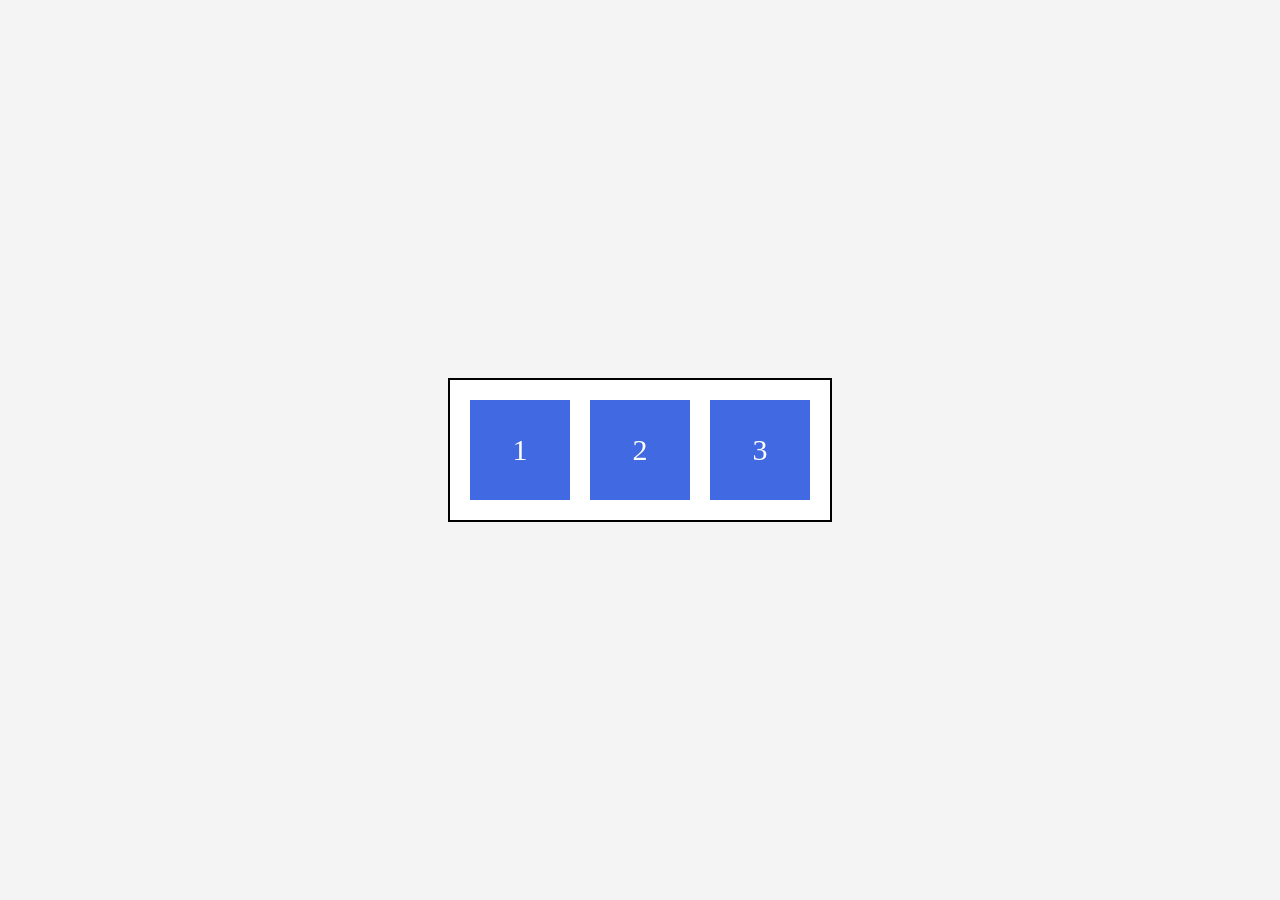
<file: 10 .flexbox/index.html>
<!DOCTYPE html>
<html lang="en">
<head>
    <meta charset="UTF-8">
    <meta name="viewport" content="width=device-width, initial-scale=1.0">
    <title>CSS Flexbox</title>
    <link rel="stylesheet" href="flexbox.css">
</head>
<body>
<div class="container">
    <div class="box">1</div>
    <div class="box">2</div>
    <div class="box">3</div>
</div>
</body>
</html>
</file>
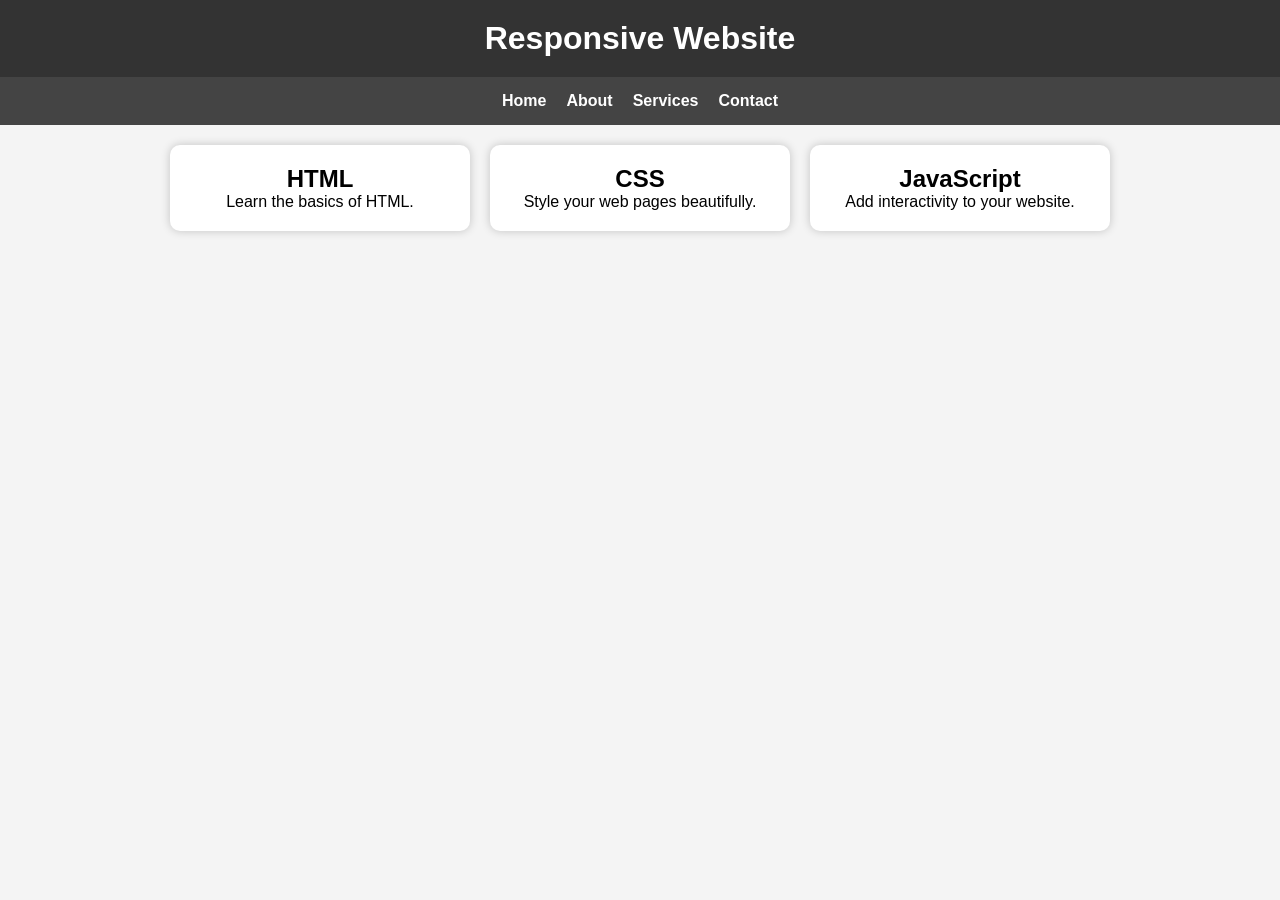
<file: 13 .responsive design/index.html>
<!DOCTYPE html>
<html lang="en">
<head>
    <meta charset="UTF-8">
    <meta name="viewport" content="width=device-width, initial-scale=1.0">
    <title>Responsive Design</title>
    <link rel="stylesheet" href="style.css">
</head>
<body>
    <header>
        <h1>Responsive Website</h1>
    </header>
    <nav>
        <a href="#">Home</a>
        <a href="#">About</a>
        <a href="#">Services</a>
        <a href="#">Contact</a>
    </nav>
    <main class="container">
        <div class="card">
            <h2>HTML</h2>
            <p>Learn the basics of HTML.</p>
        </div>
        <div class="card">
            <h2>CSS</h2>
            <p>Style your web pages beautifully.</p>
        </div>
        <div class="card">
            <h2>JavaScript</h2>
            <p>Add interactivity to your website.</p>
        </div>
    </main>

</body>
</html>
</file>
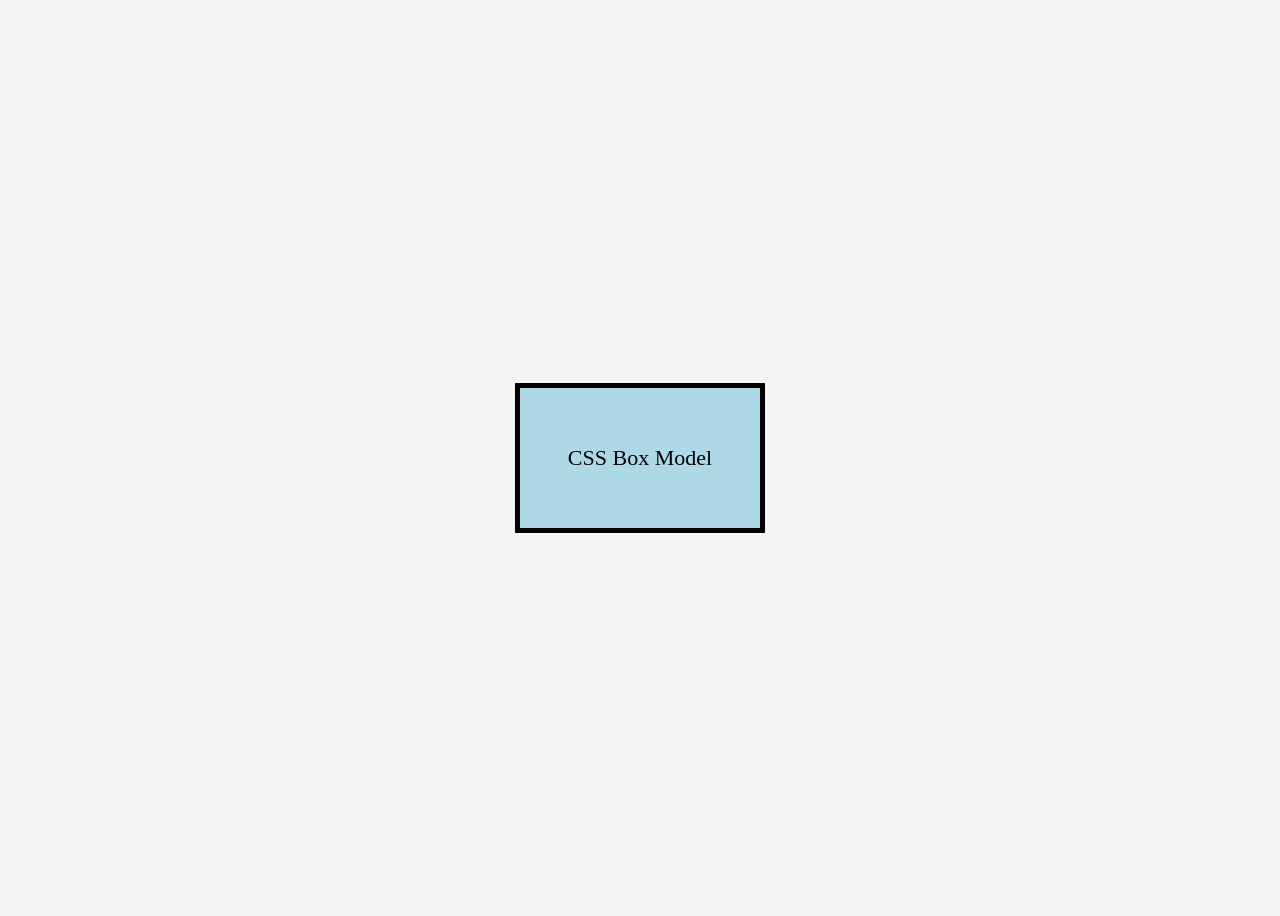
<file: 9 .box model/index.html>
<!DOCTYPE html>
<html lang="en">
<head>
    <meta charset="UTF-8">
    <meta name="viewport" content="width=device-width, initial-scale=1.0">
    <title>CSS Box Model</title>
    <link rel="stylesheet" href="box-model.css">
</head>
<body>
<div class="box">
    CSS Box Model
</div>
</body>
</html>
</file>
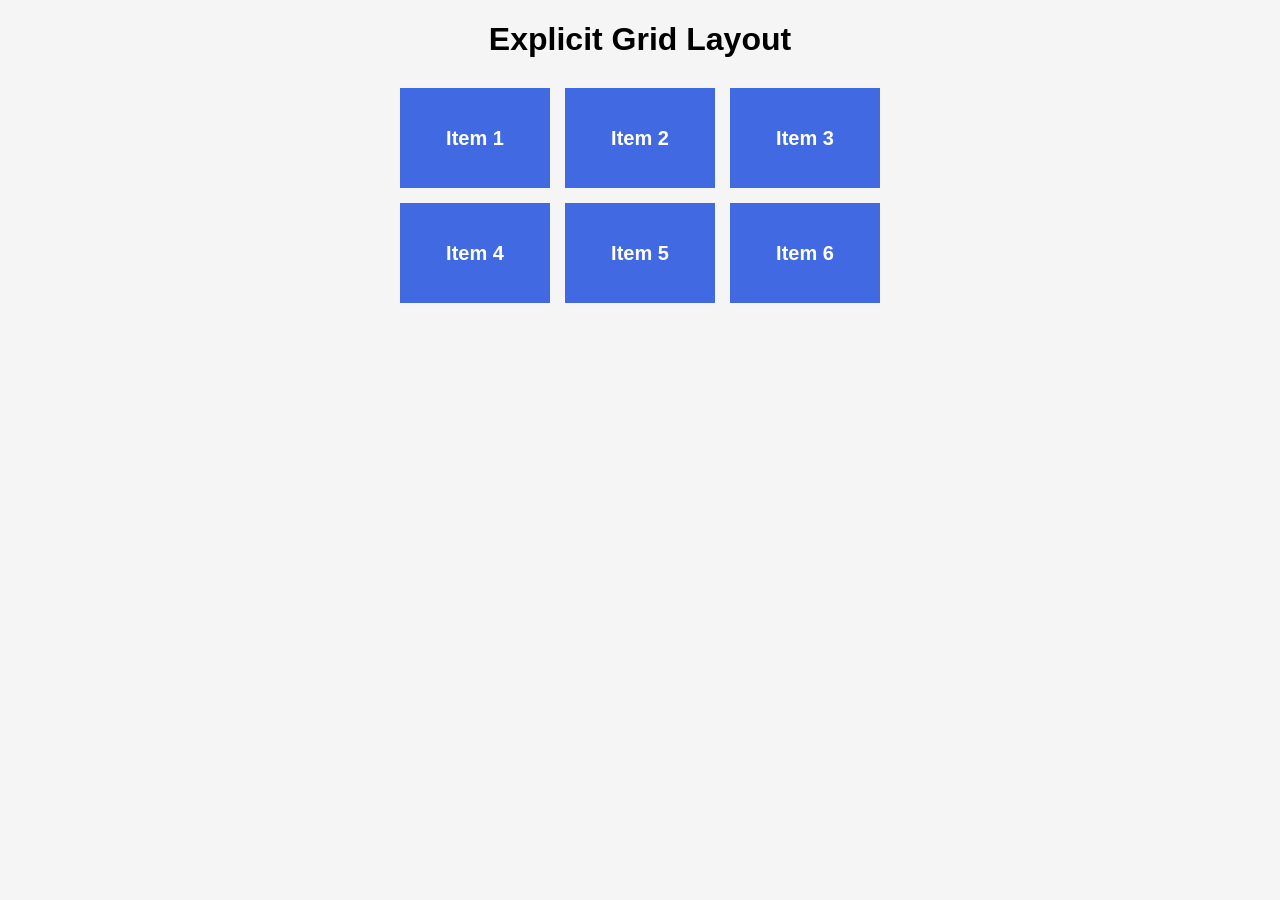
<file: 12 .css grid layout/explicit grid layout/index.html>
<!DOCTYPE html>
<html lang="en">
<head>
    <meta charset="UTF-8">
    <meta name="viewport" content="width=device-width, initial-scale=1.0">
    <title>Explicit Grid Layout</title>
    <link rel="stylesheet" href="style.css">
</head>
<body>
    <h1>Explicit Grid Layout</h1>
    <div class="container">
        <div class="item">Item 1</div>
        <div class="item">Item 2</div>
        <div class="item">Item 3</div>
        <div class="item">Item 4</div>
        <div class="item">Item 5</div>
        <div class="item">Item 6</div>
    </div>
</body>
</html>
</file>
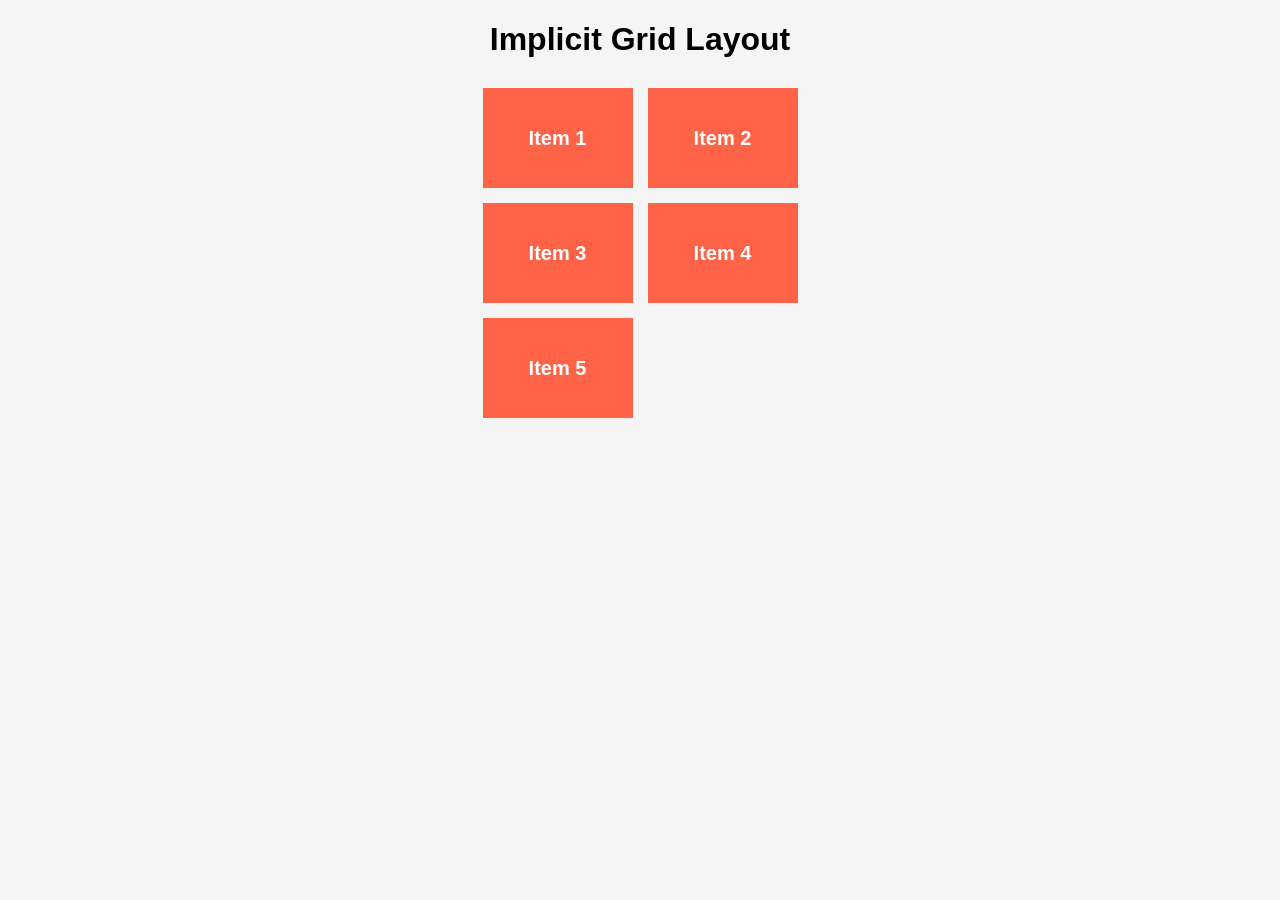
<file: 12 .css grid layout/implicit grid layout/index.html>
<!DOCTYPE html>
<html lang="en">
<head>
    <meta charset="UTF-8">
    <meta name="viewport" content="width=device-width, initial-scale=1.0">
    <title>Implicit Grid Layout</title>
    <link rel="stylesheet" href="style.css">
</head>
<body>
    <h1>Implicit Grid Layout</h1>
    <div class="container">
        <div class="item">Item 1</div>
        <div class="item">Item 2</div>
        <div class="item">Item 3</div>
        <div class="item">Item 4</div>
        <div class="item">Item 5</div>
    </div>

</body>
</html>
</file>
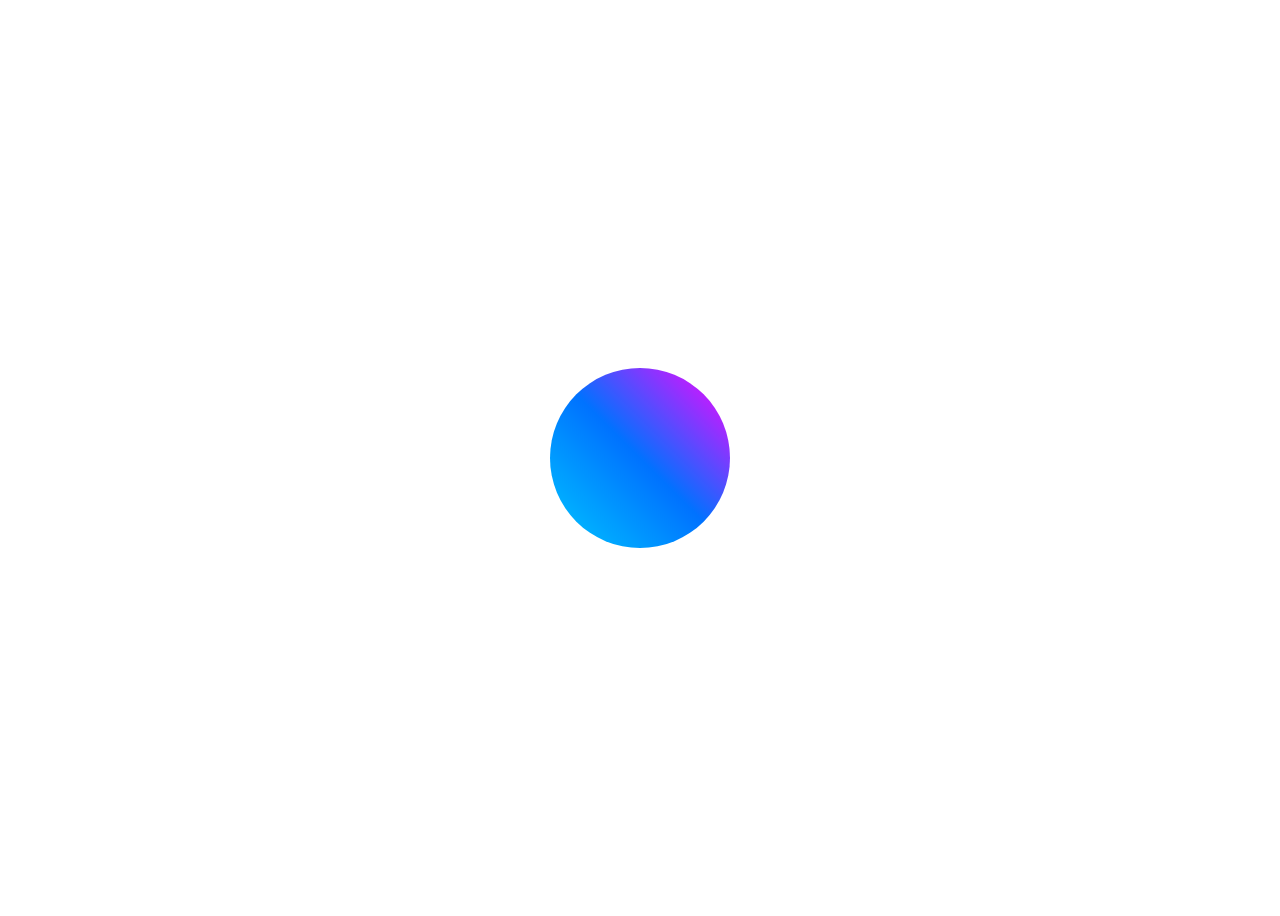
<file: 14 .animations/3 .Infinite Animation/index.html>
<!DOCTYPE html>
<html lang="en">
<head>
    <meta charset="UTF-8">
    <meta name="viewport" content="width=device-width, initial-scale=1.0">
    <title>Infinite Animation</title>
    <link rel="stylesheet" href="style.css">
</head>
<body>
    <div class="circle"></div>
</body>
</html>
</file>
<file: 10 .flexbox/flexbox.css>
/*Flexbox is a CSS layout model used to arrange items in a row or column.
It makes it easy to align, distribute, and space elements.
/* Body */
body{
    margin:0;
    height:100vh;
    display:flex;
    justify-content:center;
    align-items:center;
    background:#f4f4f4;
}
/* Flex Container */
.container{
    display:flex;
    gap:20px;
    padding:20px;
    background:white;
    border:2px solid black;
}
/* Flex Items */
.box{
    width:100px;
    height:100px;
    background:royalblue;
    color:white;
    font-size:30px;
    display:flex;
    justify-content:center;
    align-items:center;
}
</file>
<file: 13 .responsive design/style.css>
/* Reset */
*{
    margin:0;
    padding:0;
    box-sizing:border-box;
}

body{
    font-family:Arial, sans-serif;
    background:#f4f4f4;
}

header{
    background:#333;
    color:white;
    text-align:center;
    padding:20px;
}

nav{
    display:flex;
    justify-content:center;
    gap:20px;
    background:#444;
    padding:15px;
}

nav a{
    color:white;
    text-decoration:none;
    font-weight:bold;
}

.container{
    display:flex;
    justify-content:center;
    gap:20px;
    padding:20px;
    flex-wrap:wrap;
}

.card{
    background:white;
    width:300px;
    padding:20px;
    border-radius:10px;
    text-align:center;
    box-shadow:0 0 10px rgba(0,0,0,0.2);
}

@media (max-width:768px){
    nav{
        flex-direction:column;
        align-items:center;
    }
    .container{
        flex-direction:column;
        align-items:center;
    }
    .card{
        width:80%;
    }
}

@media (max-width:480px){
    header{
        font-size:18px;
    }
    nav{
        gap:10px;
    }
    .card{
        width:95%;
    }
}
</file>
<file: 9 .box model/box-model.css>
/* Body */
body{
    display:flex;
    justify-content:center;
    align-items:center;
    height:100vh;
    background:#f4f4f4;
}

/* Box Model Example */
.box{
    width:200px;                 /* Content Width */
    height:100px;                /* Content Height */
    padding:20px;                /* Space inside border */
    border:5px solid rgb(0, 0, 0);       /* Border */
    margin:20px;                 /* Space outside border */
    background:lightblue;
    text-align:center;
    line-height:100px;
    font-size:22px;
}
</file>
<file: 12 .css grid layout/explicit grid layout/style.css>
/* Body Styling */
body{
    font-family: Arial, sans-serif;
    background-color: #f5f5f5;
    text-align: center;
}

/* Grid Container */
.container{
    display: grid;
    /* Creates 3 columns */
    grid-template-columns: 150px 150px 150px;
    /* Creates 2 rows */
    grid-template-rows: 100px 100px;
    gap: 15px;
    justify-content: center;
    margin-top: 30px;
}

/* Grid Items */
.item{
    background-color: royalblue;
    color: white;
    font-size: 20px;
    font-weight: bold;
    display: flex;
    justify-content: center;
    align-items: center;
}
</file>
<file: 12 .css grid layout/implicit grid layout/style.css>
/* Body Styling */
body{
    font-family: Arial, sans-serif;
    background-color: #f5f5f5;
    text-align: center;
}

/* Grid Container */
.container{
    display: grid;
    /* Only 2 columns are defined */
    grid-template-columns: 150px 150px;
    /* Extra rows are created automatically */
    grid-auto-rows: 100px;
    gap: 15px;
    justify-content: center;
    margin-top: 30px;
}

/* Grid Items */
.item{
    background-color: tomato;
    color: white;
    font-size: 20px;
    font-weight: bold;
    display: flex;
    justify-content: center;
    align-items: center;
}
</file>
<file: 14 .animations/3 .Infinite Animation/style.css>
/*body {
    margin: 0;
    height: 100vh;
    display: flex;
    justify-content: center;
    align-items: center;
    background: #f4f4f4;
}
.box {
    width: 120px;
    height: 120px;
    background: #ff4d4d;
    border-radius: 12px;
    animation: bounce 1.5s ease-in-out infinite;
}
@keyframes bounce {
    0% {
        transform: translateY(0);
    }
    50% {
        transform: translateY(-80px);
    }
    100% {
        transform: translateY(0);
    }
}
*/

body{
    display:flex;
    justify-content:center;
    align-items:center;
    height:100vh;
    background:hsl(0, 0%, 100%);
}
.circle{
    width:180px;
    height:180px;
    border-radius:50%;
    background:linear-gradient(45deg,#00c6ff,#0072ff,#ff00ff);
    animation:rotate 4s linear infinite;
}
@keyframes rotate{
    from{
        transform:rotate(0deg);
    }
    to{
        transform:rotate(360deg);
    }
}
</file>
